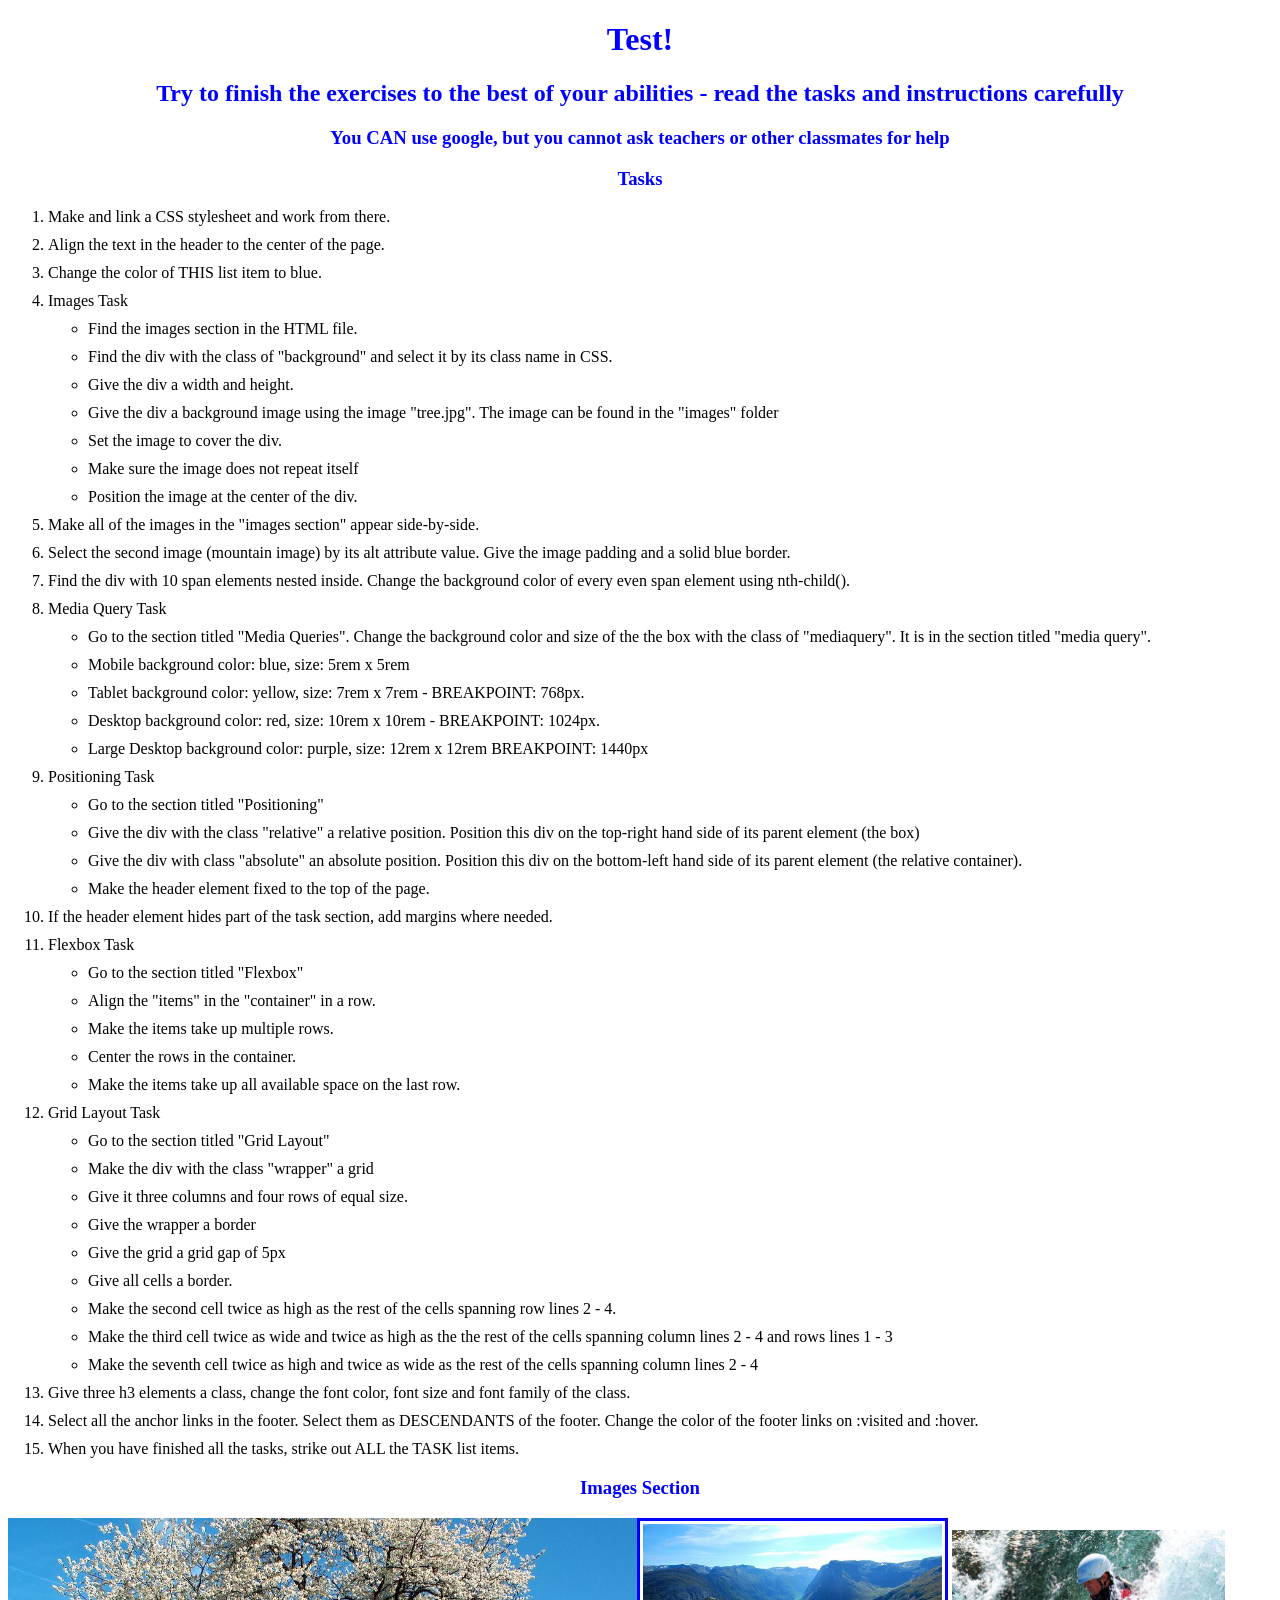
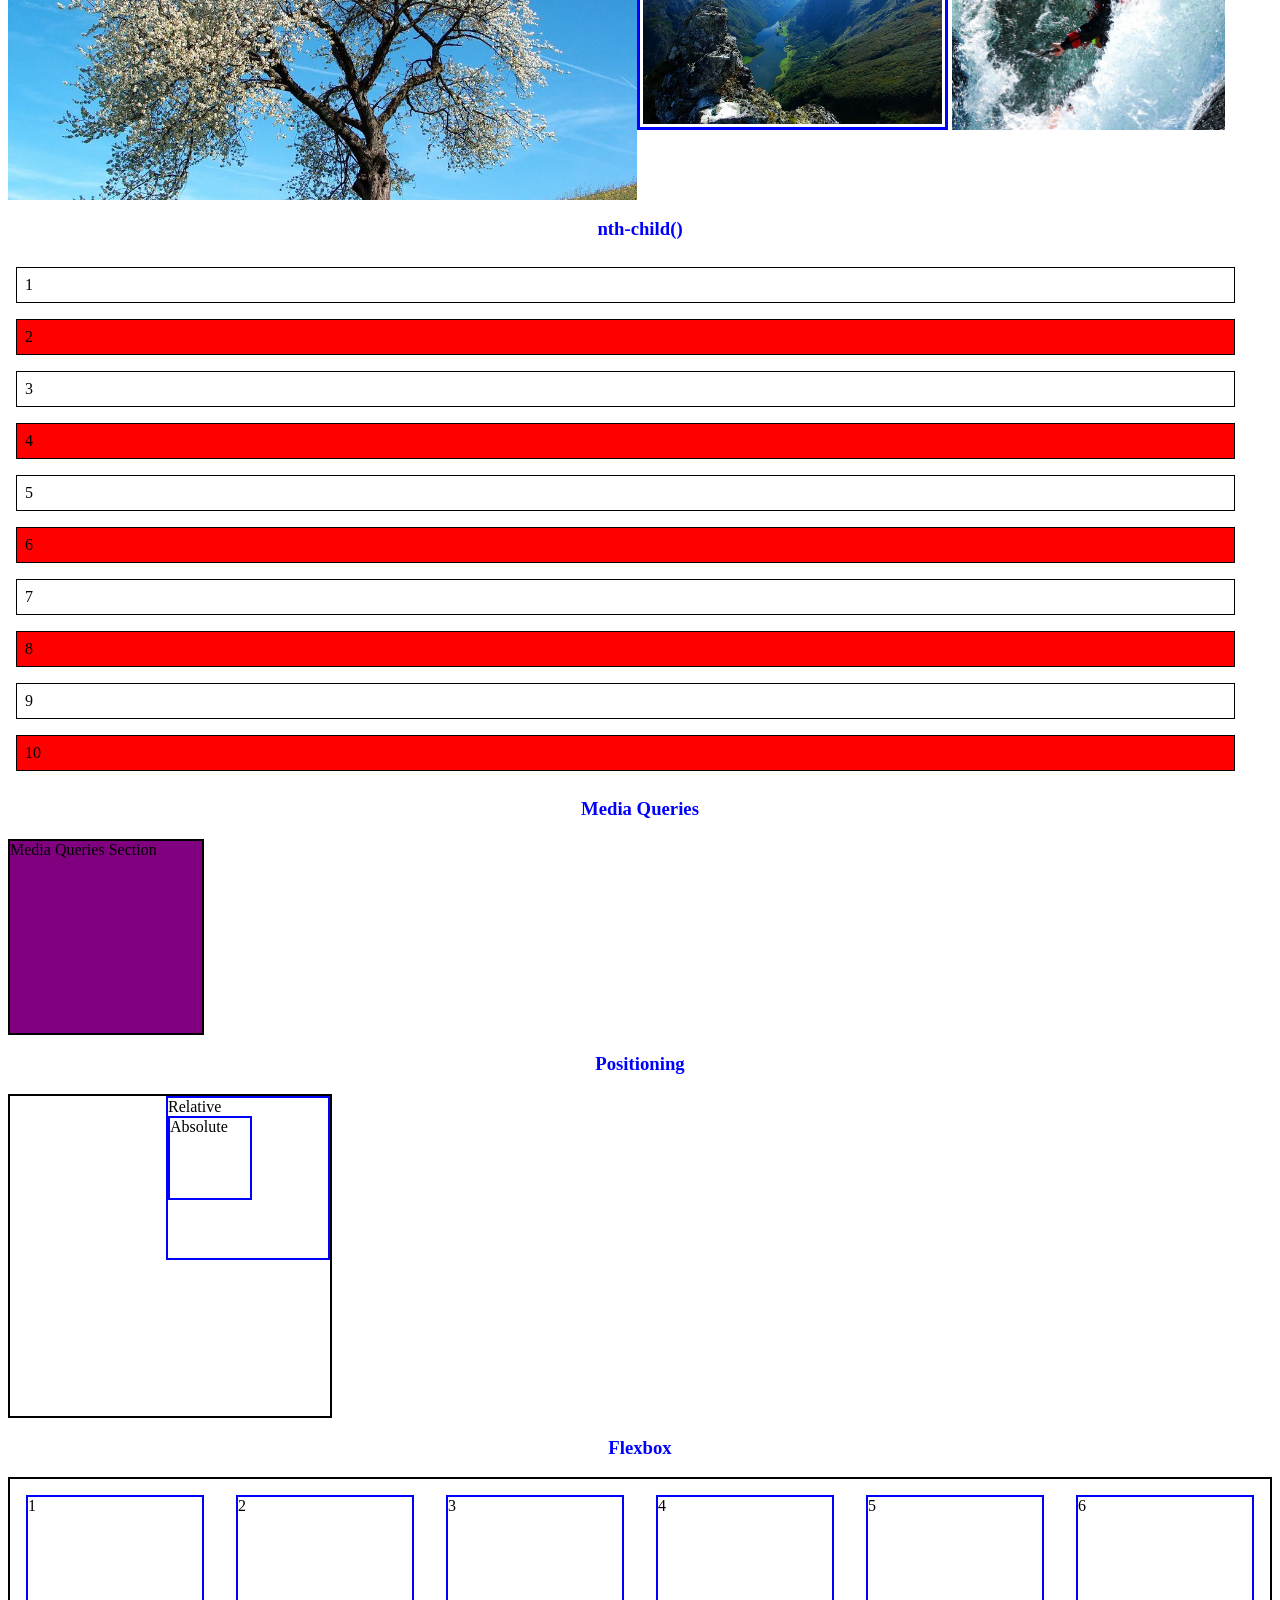
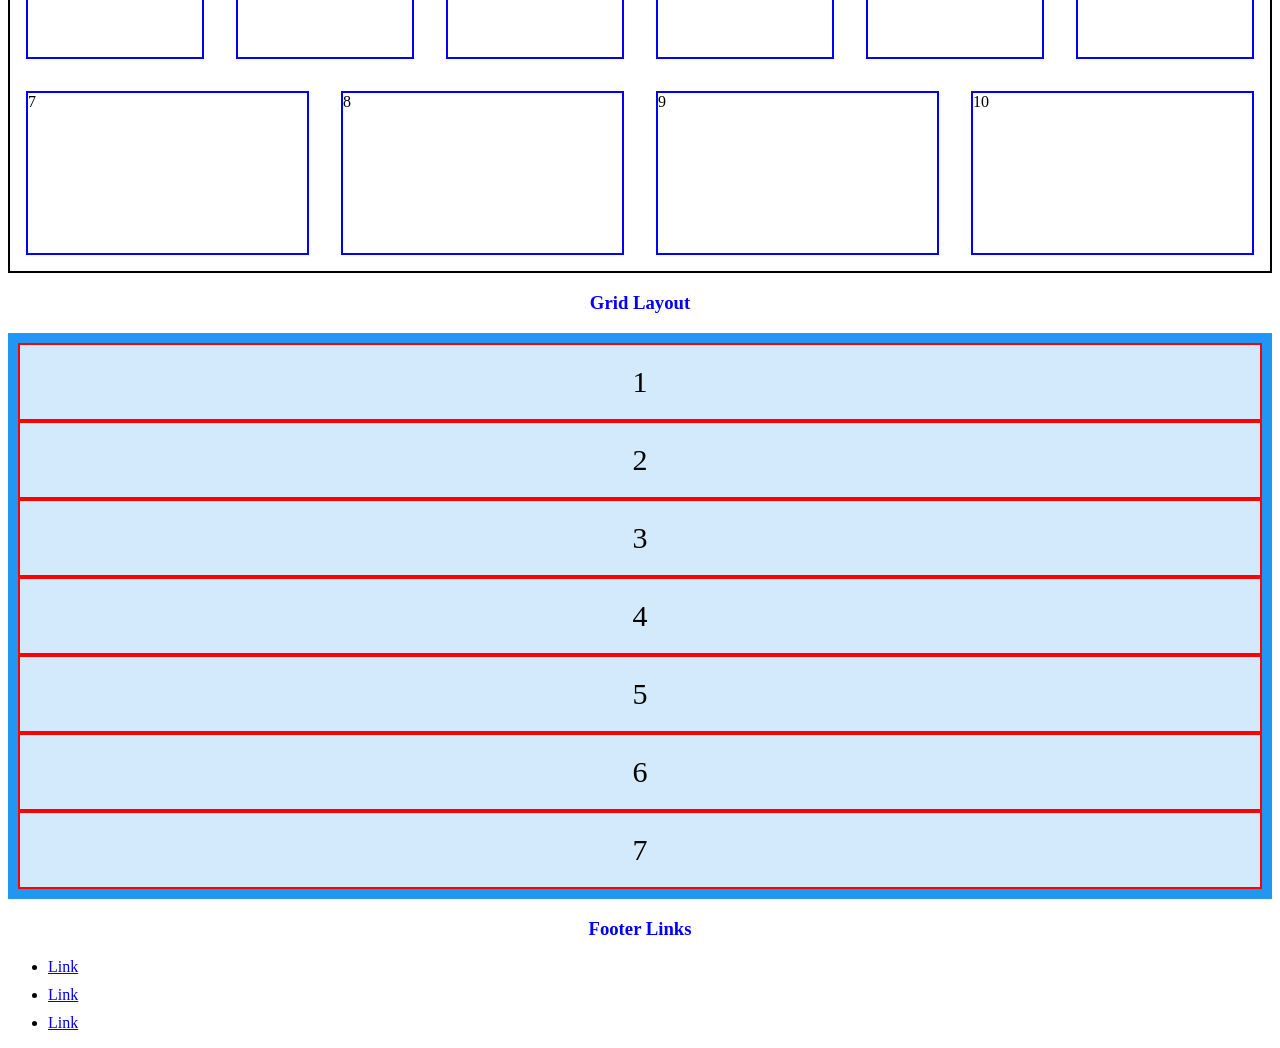
<file: answer_aljabouri/index.html>
<!DOCTYPE html>
<html lang="en">
<head>
    <meta charset="UTF-8">
    <meta name="viewport" content="width=device-width, initial-scale=1.0">
    <meta http-equiv="X-UA-Compatible" content="ie=edge">
    <link rel="stylesheet" href="css/main.css">
    <title>Test!</title>


</head>
<body>

    <header>
        <h1>Test!</h1>
        <h2>Try to finish the exercises to the best of your abilities - read the tasks and instructions carefully</h2>
        <h3>You CAN use google, but you cannot ask teachers or other classmates for help</h3>
    </header>

    <main>
        <h3>Tasks</h3>
        <ol>
            <li>Make and link a CSS stylesheet and work from there.</li>
            <li>Align the text in the header to the center of the page.</li>
            <li>Change the color of THIS list item to blue.</li>
            <li>Images Task</li>
                <ul>
                    <li>Find the images section in the HTML file.</li>
                    <li>Find the div with the class of "background" and select it by its class name in CSS.</li>
                    <li>Give the div a width and height.</li>
                    <li>Give the div a background image using the image "tree.jpg". The image can be found in the "images" folder</li>
                    <li>Set the image to cover the div.</li>
                    <li>Make sure the image does not repeat itself</li>
                    <li>Position the image at the center of the div.</li>
                </ul>
            <li>Make all of the images in the "images section" appear side-by-side.</li>
            <li>Select the second image (mountain image) by its alt attribute value. Give the image padding and a solid blue border.</li>
            <li>Find the div with 10 span elements nested inside. Change the background color of every even span element using nth-child().</li>
            <li>Media Query Task</li>
                <ul>
                    <li>Go to the section titled "Media Queries". Change the background color and size of the the box with the class of "mediaquery". It is in the section titled "media query".</li>
                    <li>Mobile background color: blue, size: 5rem x 5rem</li>
                    <li>Tablet background color: yellow, size: 7rem x 7rem - BREAKPOINT: 768px.</li>
                    <li>Desktop background color: red, size: 10rem x 10rem - BREAKPOINT: 1024px.</li>
                    <li>Large Desktop background color: purple, size: 12rem x 12rem BREAKPOINT: 1440px</li>
                </ul>

                <li>Positioning Task</li>
                <ul>
                    <li>Go to the section titled "Positioning"</li>
                    <li>Give the div with the class "relative" a relative position. Position this div on the top-right hand side of its parent element (the box)</li>
                    <li>Give the div with class "absolute" an absolute position. Position this div on the bottom-left hand side of its parent element (the relative container).</li>
                    <li>Make the header element fixed to the top of the page.</li>
                </ul>

                <li>If the header element hides part of the task section, add margins where needed.</li>
    
            <li>Flexbox Task </li>
                <ul>
                    <li>Go to the section titled "Flexbox"</li>
                    <li>Align the "items" in the "container" in a row. </li>
                    <li>Make the items take up multiple rows.</li>
                    <li>Center the rows in the container.</li>
                    <li>Make the items take up all available space on the last row.</li>
                </ul>  
        
            <li>Grid Layout Task</li>
                <ul>
                    <li>Go to the section titled "Grid Layout"</li>
                    <li>Make the div with the class "wrapper" a grid</li>
                    <li>Give it three columns and four rows of equal size.</li> 
                    <li>Give the wrapper a border</li>
                    <li>Give the grid a grid gap of 5px</li>
                    <li>Give all cells a border.</li>
                    <li>Make the second cell twice as high as the rest of the cells spanning row lines 2 - 4.</li>
                    <li>Make the third cell twice as wide and twice as high as the the rest of the cells spanning column lines 2 - 4 and rows lines 1 - 3</li>
                    <li>Make the seventh cell twice as high and twice as wide as the rest of the cells spanning column lines 2 - 4</li>
                </ul>

            <li>Give three h3 elements a class, change the font color, font size and font family of the class.</li>
            <li>Select all the anchor links in the footer. Select them as DESCENDANTS of the footer. Change the color of the footer links on :visited and :hover.</li>
            <li>When you have finished all the tasks, strike out ALL the TASK list items.</li>
        </ol>

    </main>

    <!-- Images Section -->
    <section class="images">
        <h3>Images Section</h3>        
        <div class="background"></div>
        <img class="border_img" height="200" src="images/mountain.jpg" alt="Image 2">
        <img height="200" src="images/surfer.jpg" alt="Image 3">
    </section>

<!-- Span -->
<h3>nth-child()</h3>
<div>
    <span>1</span>
    <span>2</span>
    <span>3</span>
    <span>4</span>
    <span>5</span>
    <span>6</span>
    <span>7</span>
    <span>8</span>
    <span>9</span>
    <span>10</span>
</div>

<!-- Media Queries -->
<h3>Media Queries</h3>
<div class="mediaquery">Media Queries Section</div>

<!-- Positioning -->
<h3>Positioning</h3>
<div class="box">
<div class="relative">Relative
    <div class="absolute">Absolute</div>
</div>
</div>

<!-- Flexbox -->
<h3>Flexbox</h3>
<div class="container">
    <div class="item">1</div>
    <div class="item">2</div>
    <div class="item">3</div>
    <div class="item">4</div>
    <div class="item">5</div>
    <div class="item">6</div>
    <div class="item">7</div>
    <div class="item">8</div>
    <div class="item">9</div>
    <div class="item">10</div>
</div>


<!-- Grid -->
<h3>Grid Layout</h3>
<div class="wrapper">
    <div class="cell one">1</div>
    <div class="cell two">2</div>
    <div class="cell three">3</div>
    <div class="cell four">4</div>
    <div class="cell five">5</div>
    <div class="cell six">6</div>
    <div class="cell seven">7</div>
</div>



<!-- Descendants -->
<h3>Footer Links</h3>
<footer>
    <ul>
        <li><a href="#">Link</a></li>
        <li><a href="#">Link</a></li>
        <li><a href="#">Link</a></li>
    </ul>
</footer>

</body>
</html>
</file>
<file: answer_aljabouri/css/main.css>
/* default style for test */

header h1,
h2,
h3 {
    background-color: white;
    text-align: center;
    color: blue;
}

li {
    margin-bottom: 10px;
}

span {
    width: 95%;
    padding: .5rem;
    border: 1px solid black;
    margin: .5rem;
    display: inline-block;
    background: 
}



 span:nth-child(even)  {
    background: red;
  }

 

.container {
    border: 2px solid black;
    display: flex;
    flex-direction: row;
    flex-wrap: wrap

}

.item {
    border: 2px solid blue;
    height: 10rem;
    width: 10rem;
    margin: 1rem;
    flex-grow: 1;
  
}



.box {
    border: 2px solid black;
    height: 20rem;
    width: 20rem;
  
}

.relative,
.absolute {
    border: 2px solid blue;
}

.relative {
    height: 10rem;
    width: 10rem;
    float: right
}

.absolute {
    height: 5rem;
    width: 5rem;
    }

/* IMAGES SECTION */

.background  {
    width: 200px;
    height: 272px;
    background-image: url(../images/tree.jpg);
    background-size: cover;
    background-repeat: no-repeat;
    background-position: center;
/* Images side by side */
    float: left;
    width: 49%;
    padding: 5px;
}


  .images::after {
    content: "";
    clear: both;
    display: table;
  }

  /* Border Image */

.border_img {
    border: 3px solid blue;
    padding: 3px;
}

/* Media Query Task */


.mediaquery {
    border: 2px solid black;
    background-color: red;
    height: 5rem;
    width: 5rem;
}

/* Extra small devices (phones, 600px and down) */
@media only screen and (max-width: 600px) {
    .mediaquery {
        border: 2px solid black;
        background-color: blue;
        height: 5rem;
        width: 5rem;
    }
  }
  
 
  /* Medium devices (landscape tablets, 768px and up) */
  @media only screen and (min-width: 768px) {
    .mediaquery {
        border: 2px solid black;
        background-color: yellow;
        height: 7rem;
        width: 7rem;
    }
  } 
  
  /* Large devices (laptops/desktops, 992px and up) */
  @media only screen and (min-width: 992px) {
    .mediaquery {
        border: 2px solid black;
        background-color: red;
        height: 10rem;
        width: 10rem;
    }
  } 
  
  /* Extra large devices (large laptops and desktops, 1200px and up) */
  @media only screen and (min-width: 1200px) {
    .mediaquery {
        border: 2px solid black;
        background-color: purple;
        height: 12rem;
        width: 12rem;
    }
  }

  
    
/* GRID LAYOUT */

.wrapper {
    display: grid;
    grid-template-areas : 
    'one tow one one one one one'
    grid-gap: 10px;
  background-color: #2196F3;
  padding: 10px;
}

.cell {
    background-color: rgba(255, 255, 255, 0.8);
  text-align: center;
  padding: 20px 0;
  font-size: 30px;
  border: 2px solid red;
}
</file>
